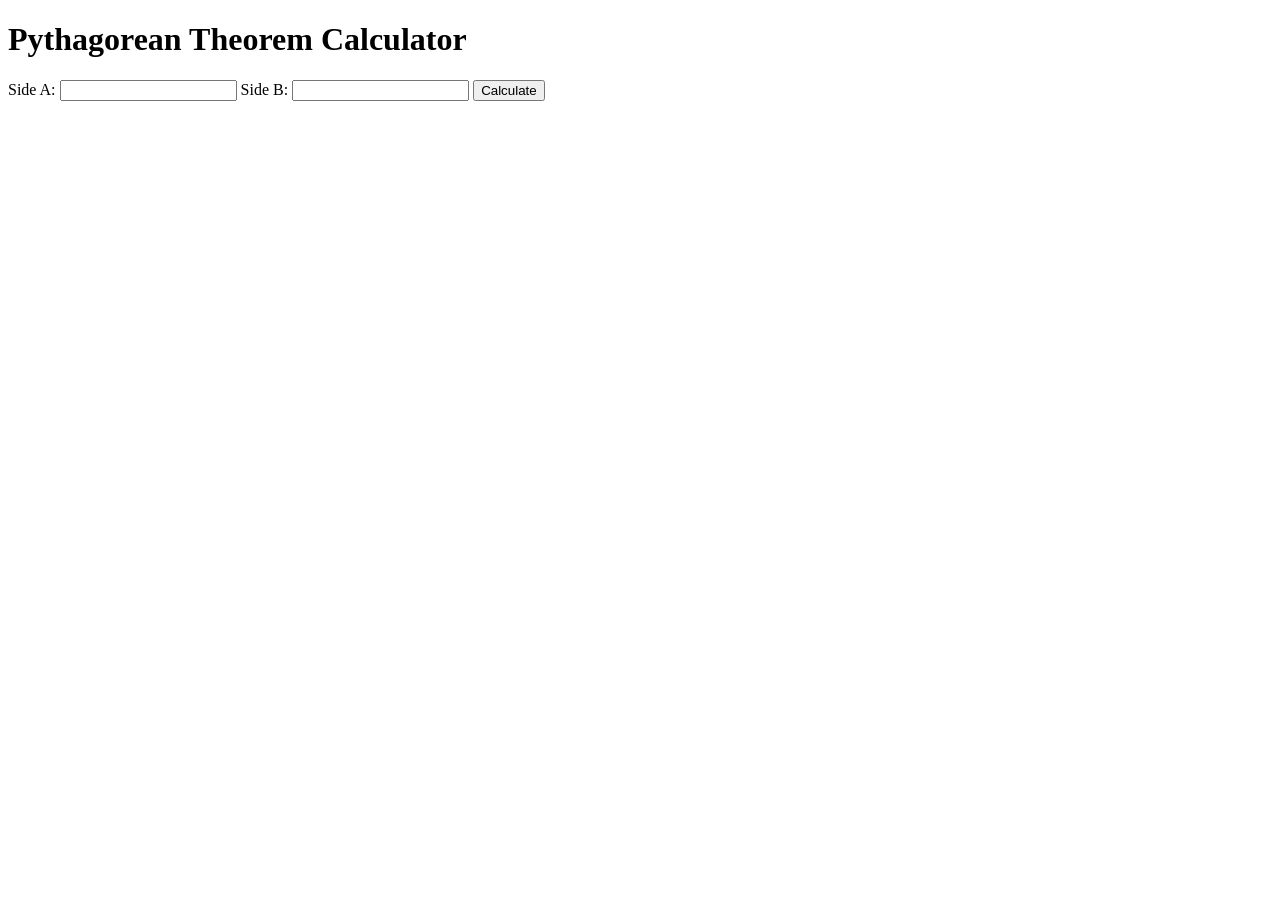
<file: public/index.html>
<!DOCTYPE html>
<html lang="en">
<head>
  <meta charset="UTF-8">
  <meta name="viewport" content="width=device-width, initial-scale=1.0">
  <title>Pythagorean Theorem Calculator</title>
</head>
<body>
  <h1>Pythagorean Theorem Calculator</h1>
  <form id="calculatorForm">
    <label for="sideA">Side A:</label>
    <input type="number" id="sideA" required>

    <label for="sideB">Side B:</label>
    <input type="number" id="sideB" required>

    <button type="submit">Calculate</button>
  </form>

  <div id="result"></div>

  <script>
    const form = document.getElementById('calculatorForm');
    const resultDiv = document.getElementById('result');

    form.addEventListener('submit', async function(event) {
      event.preventDefault();

      const sideA = parseFloat(document.getElementById('sideA').value);
      const sideB = parseFloat(document.getElementById('sideB').value);

      const response = await fetch('/calculate', {
        method: 'POST',
        headers: {
          'Content-Type': 'application/json'
        },
        body: JSON.stringify({ sideA, sideB })
      });

      const result = await response.json();
      resultDiv.innerHTML = `The length of the hypotenuse is: ${result.hypotenuse.toFixed(2)}`;
    });
  </script>
</body>
</html>
</file>
